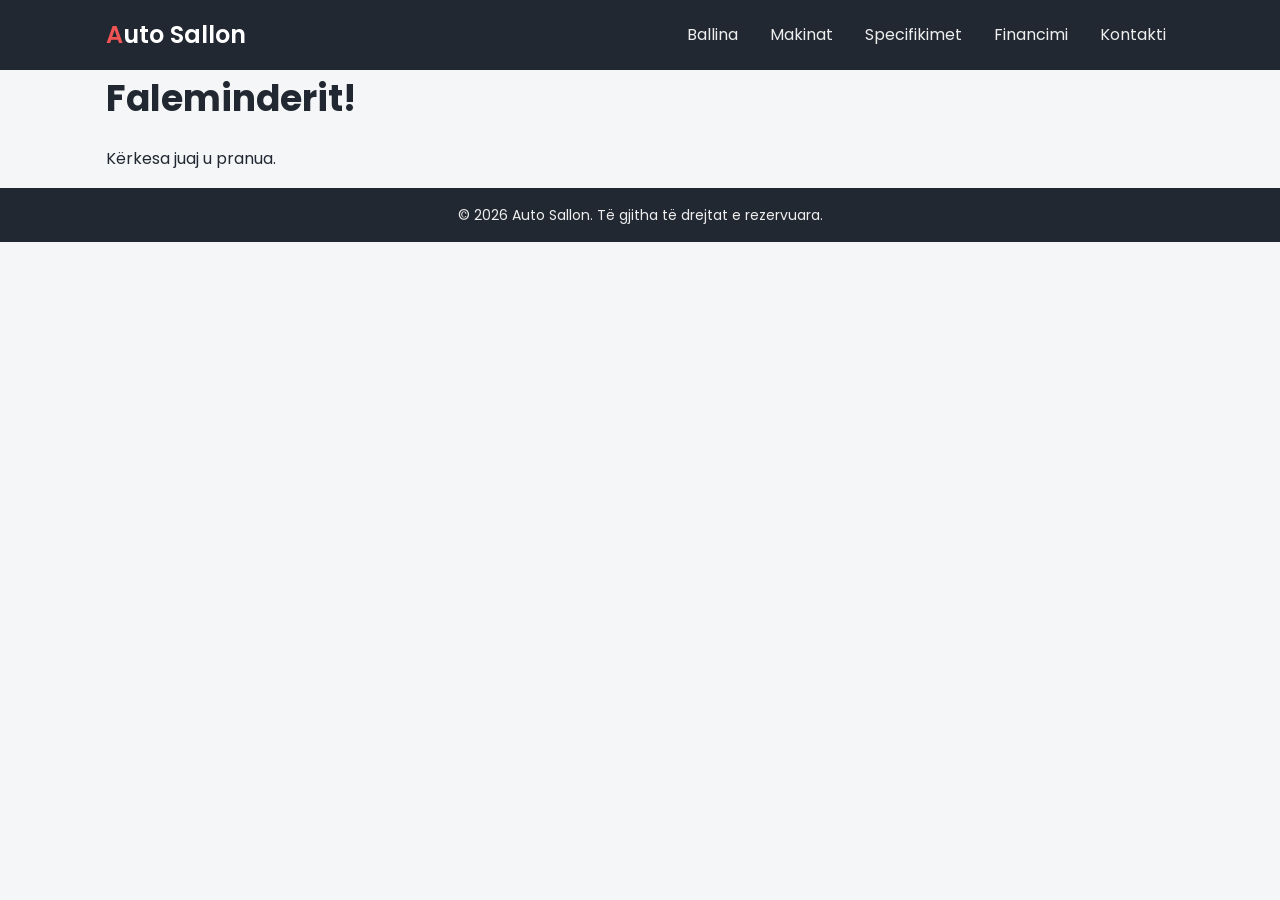
<file: faleminderit.html>
<!doctype html>
<html lang="sq">
<head>
    <meta charset="UTF-8">
    <meta name="viewport" content="width=device-width, initial-scale=1.0">
    <title>Auto Sallon | Faleminderit</title>
    <link rel="preconnect" href="https://fonts.googleapis.com">
    <link href="https://fonts.googleapis.com/css2?family=Poppins:wght@400;600&display=swap" rel="stylesheet">
    <link rel="stylesheet" href="css/style.css">
    <script src="js/script.js" defer></script>
</head>
<body>
    <header class="koka">
        <nav class="navigimi permbajtja">
            <a href="index.html" class="logo">Auto Sallon</a>
            <ul class="menu">
                <li><a href="index.html" class="nav-link">Ballina</a></li>
                <li><a href="makinat.html" class="nav-link">Makinat</a></li>
                <li><a href="specifikimet.html" class="nav-link">Specifikimet</a></li>
                <li><a href="financimi.html" class="nav-link">Financimi</a></li>
                <li><a href="kontakti.html" class="nav-link">Kontakti</a></li>
            </ul>
        </nav>
    </header>

    <main class="permbajtja">
        <h1>Faleminderit!</h1>
        <p>Kërkesa juaj u pranua.</p>
    </main>

    <footer class="fundi">
        <p class="permbajtja">&copy; 2026 Auto Sallon. Të gjitha të drejtat e rezervuara.</p>
    </footer>
</body>
</html>
</file>
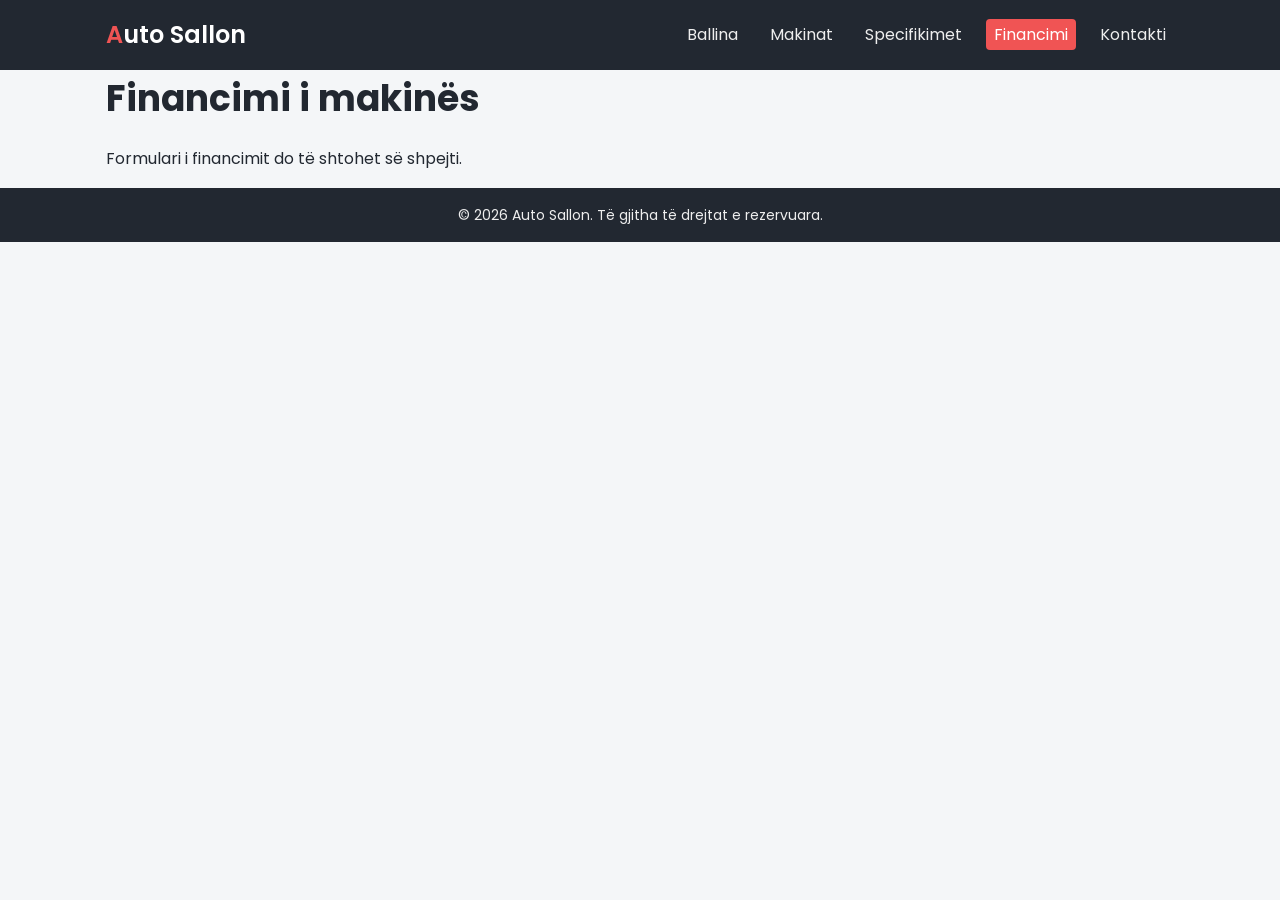
<file: financimi.html>
<!doctype html>
<html lang="sq">
<head>
    <meta charset="UTF-8">
    <meta name="viewport" content="width=device-width, initial-scale=1.0">
    <title>Auto Sallon | Financimi</title>
    <link rel="preconnect" href="https://fonts.googleapis.com">
    <link href="https://fonts.googleapis.com/css2?family=Poppins:wght@400;600&display=swap" rel="stylesheet">
    <link rel="stylesheet" href="css/style.css">
    <script src="js/script.js" defer></script>
</head>
<body>
    <header class="koka">
        <nav class="navigimi permbajtja">
            <a href="index.html" class="logo">Auto Sallon</a>
            <ul class="menu">
                <li><a href="index.html" class="nav-link">Ballina</a></li>
                <li><a href="makinat.html" class="nav-link">Makinat</a></li>
                <li><a href="specifikimet.html" class="nav-link">Specifikimet</a></li>
                <li><a href="financimi.html" class="nav-link aktiv">Financimi</a></li>
                <li><a href="kontakti.html" class="nav-link">Kontakti</a></li>
            </ul>
        </nav>
    </header>

    <main class="permbajtja">
        <h1>Financimi i makinës</h1>
        <p>Formulari i financimit do të shtohet së shpejti.</p>
    </main>

    <footer class="fundi">
        <p class="permbajtja">&copy; 2026 Auto Sallon. Të gjitha të drejtat e rezervuara.</p>
    </footer>
</body>
</html>
</file>
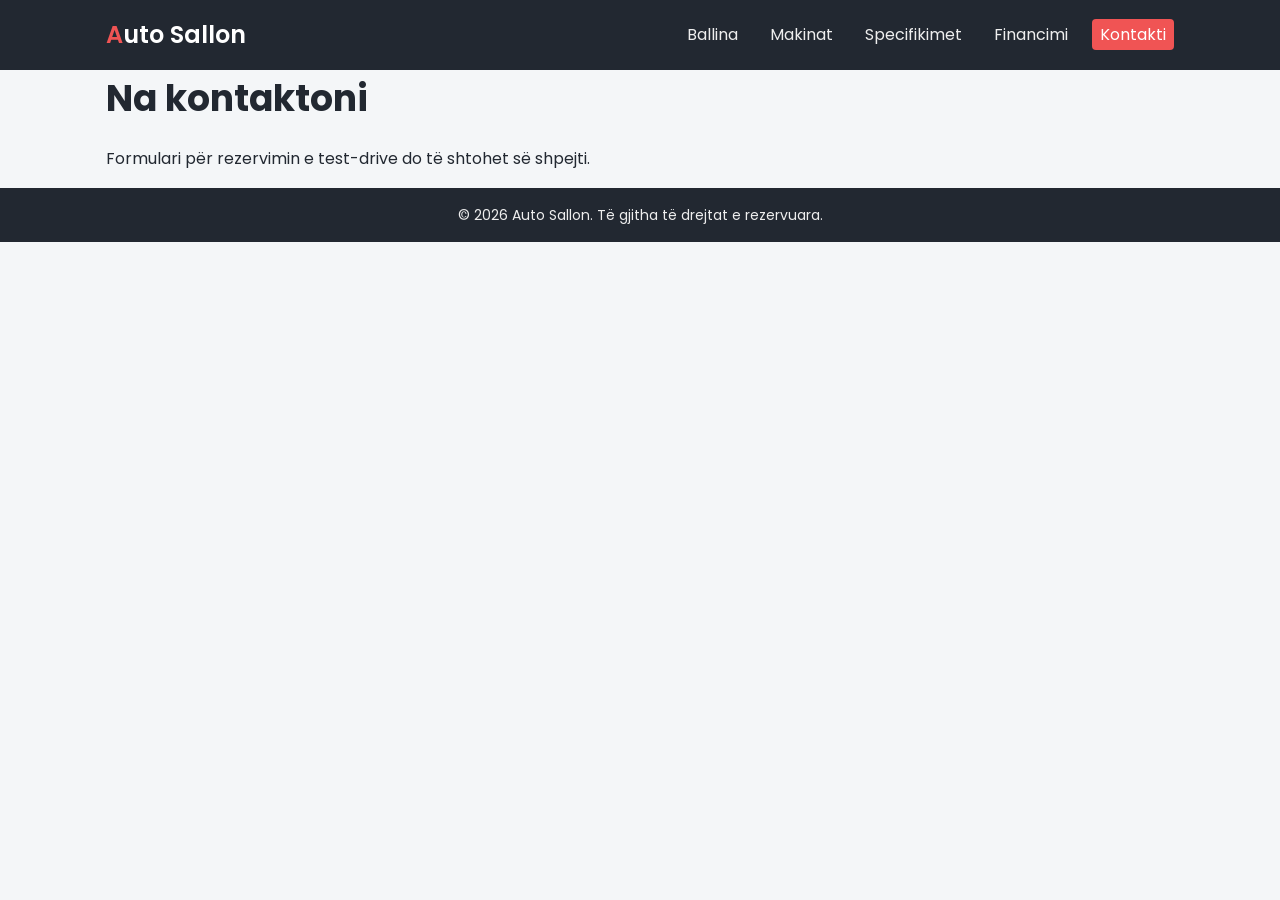
<file: kontakti.html>
<!doctype html>
<html lang="sq">
<head>
    <meta charset="UTF-8">
    <meta name="viewport" content="width=device-width, initial-scale=1.0">
    <title>Auto Sallon | Kontakti</title>
    <link rel="preconnect" href="https://fonts.googleapis.com">
    <link href="https://fonts.googleapis.com/css2?family=Poppins:wght@400;600&display=swap" rel="stylesheet">
    <link rel="stylesheet" href="css/style.css">
    <script src="js/script.js" defer></script>
</head>
<body>
    <header class="koka">
        <nav class="navigimi permbajtja">
            <a href="index.html" class="logo">Auto Sallon</a>
            <ul class="menu">
                <li><a href="index.html" class="nav-link">Ballina</a></li>
                <li><a href="makinat.html" class="nav-link">Makinat</a></li>
                <li><a href="specifikimet.html" class="nav-link">Specifikimet</a></li>
                <li><a href="financimi.html" class="nav-link">Financimi</a></li>
                <li><a href="kontakti.html" class="nav-link aktiv">Kontakti</a></li>
            </ul>
        </nav>
    </header>

    <main class="permbajtja">
        <h1>Na kontaktoni</h1>
        <p>Formulari për rezervimin e test-drive do të shtohet së shpejti.</p>
    </main>

    <footer class="fundi">
        <p class="permbajtja">&copy; 2026 Auto Sallon. Të gjitha të drejtat e rezervuara.</p>
    </footer>
</body>
</html>
</file>
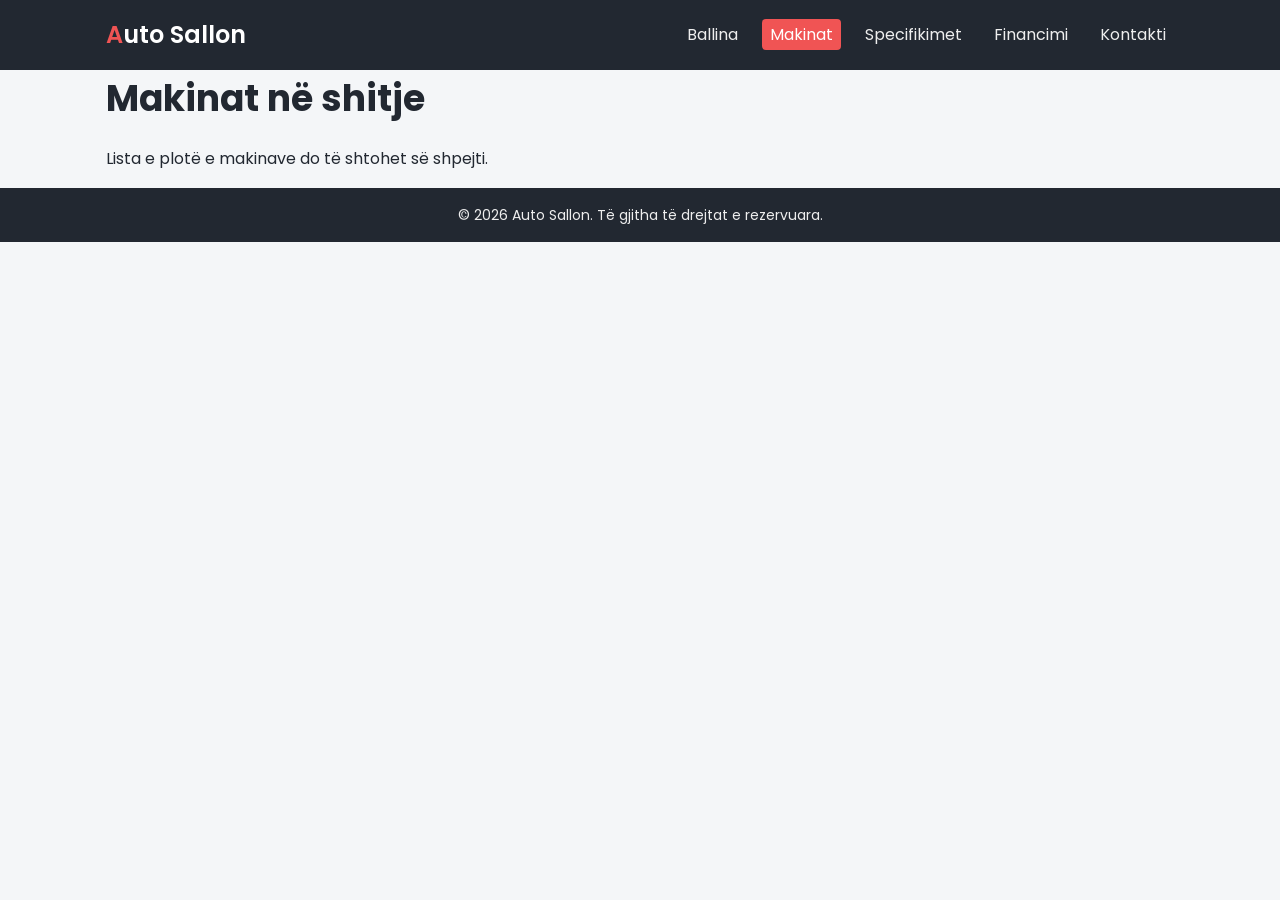
<file: makinat.html>
<!doctype html>
<html lang="sq">
<head>
    <meta charset="UTF-8">
    <meta name="viewport" content="width=device-width, initial-scale=1.0">
    <title>Auto Sallon | Makinat</title>
    <link rel="preconnect" href="https://fonts.googleapis.com">
    <link href="https://fonts.googleapis.com/css2?family=Poppins:wght@400;600&display=swap" rel="stylesheet">
    <link rel="stylesheet" href="css/style.css">
    <script src="js/script.js" defer></script>
</head>
<body>
    <header class="koka">
        <nav class="navigimi permbajtja">
            <a href="index.html" class="logo">Auto Sallon</a>
            <ul class="menu">
                <li><a href="index.html" class="nav-link">Ballina</a></li>
                <li><a href="makinat.html" class="nav-link aktiv">Makinat</a></li>
                <li><a href="specifikimet.html" class="nav-link">Specifikimet</a></li>
                <li><a href="financimi.html" class="nav-link">Financimi</a></li>
                <li><a href="kontakti.html" class="nav-link">Kontakti</a></li>
            </ul>
        </nav>
    </header>

    <main class="permbajtja">
        <h1>Makinat në shitje</h1>
        <p>Lista e plotë e makinave do të shtohet së shpejti.</p>
    </main>

    <footer class="fundi">
        <p class="permbajtja">&copy; 2026 Auto Sallon. Të gjitha të drejtat e rezervuara.</p>
    </footer>
</body>
</html>
</file>
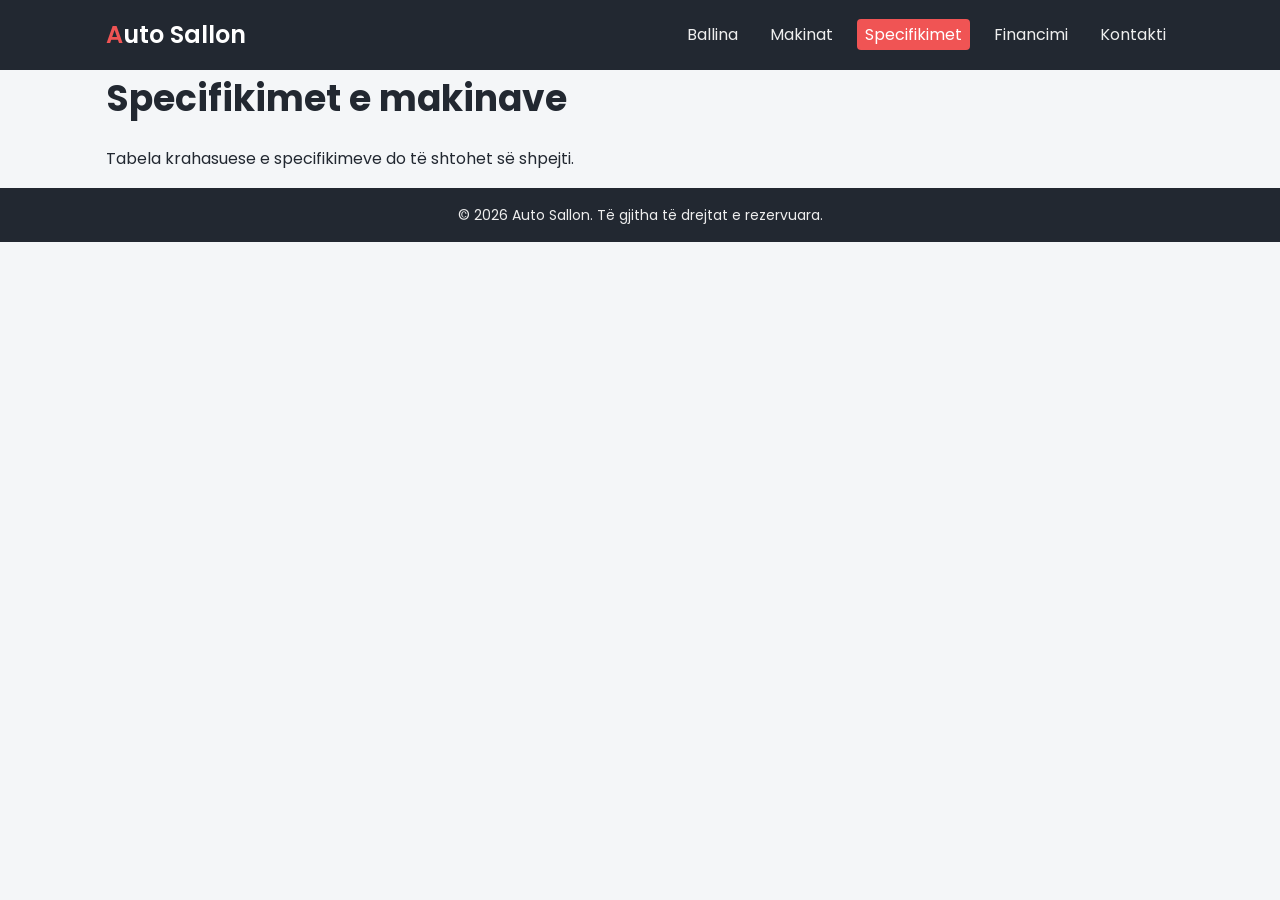
<file: specifikimet.html>
<!doctype html>
<html lang="sq">
<head>
    <meta charset="UTF-8">
    <meta name="viewport" content="width=device-width, initial-scale=1.0">
    <title>Auto Sallon | Specifikimet</title>
    <link rel="preconnect" href="https://fonts.googleapis.com">
    <link href="https://fonts.googleapis.com/css2?family=Poppins:wght@400;600&display=swap" rel="stylesheet">
    <link rel="stylesheet" href="css/style.css">
    <script src="js/script.js" defer></script>
</head>
<body>
    <header class="koka">
        <nav class="navigimi permbajtja">
            <a href="index.html" class="logo">Auto Sallon</a>
            <ul class="menu">
                <li><a href="index.html" class="nav-link">Ballina</a></li>
                <li><a href="makinat.html" class="nav-link">Makinat</a></li>
                <li><a href="specifikimet.html" class="nav-link aktiv">Specifikimet</a></li>
                <li><a href="financimi.html" class="nav-link">Financimi</a></li>
                <li><a href="kontakti.html" class="nav-link">Kontakti</a></li>
            </ul>
        </nav>
    </header>

    <main class="permbajtja">
        <h1>Specifikimet e makinave</h1>
        <p>Tabela krahasuese e specifikimeve do të shtohet së shpejti.</p>
    </main>

    <footer class="fundi">
        <p class="permbajtja">&copy; 2026 Auto Sallon. Të gjitha të drejtat e rezervuara.</p>
    </footer>
</body>
</html>
</file>
<file: css/style.css>
/* ===== Stilet e Auto Sallon ===== */

/* Reset */
* {
    box-sizing: border-box;
    margin: 0;
    padding: 0;
}

/* Fonti dhe ngjyrat bazë */
body {
    font-family: "Poppins", Arial, sans-serif;
    font-size: 1rem;
    line-height: 1.6;
    color: #222831;
    background-color: #f4f6f8;
}

img {
    max-width: 100%;
}

h1 {
    font-size: 1.75rem;
    margin-bottom: 0.5em;
}

p {
    margin-bottom: 1em;
}

/* Kontejneri në qendër */
.permbajtja {
    max-width: 1100px;
    margin: 0 auto;
    padding: 0 16px;
}

main {
    padding-top: 32px;
    padding-bottom: 32px;
}

/* ===== Navigimi (mobile-first: në kolonë) ===== */
.koka {
    background-color: #222831;
}

.navigimi {
    display: flex;
    flex-direction: column;
    align-items: center;
    gap: 12px;
    padding-top: 16px;
    padding-bottom: 16px;
}

.logo {
    color: #ffffff;
    font-size: 1.5rem;
    font-weight: 600;
    text-decoration: none;
}

.logo::first-letter {
    color: #f05454;
}

.menu {
    list-style-type: none;
    display: flex;
    flex-direction: column;
    align-items: center;
    gap: 8px;
}

.nav-link {
    color: #eeeeee;
    text-decoration: none;
    padding: 4px 8px;
    border-radius: 4px;
}

.nav-link:hover,
.nav-link.aktiv {
    background-color: #f05454;
    color: #ffffff;
}

/* ===== Hero (Ballina) ===== */
.hero {
    background-image: linear-gradient(135deg, #222831, #30475e);
    color: #ffffff;
    padding: 64px 0;
    text-align: center;
}

.hero p {
    font-size: 1.125rem;
    max-width: 600px;
    margin: 0 auto 1.5em;
}

.buton {
    display: inline-block;
    background-color: #f05454;
    color: #ffffff;
    text-decoration: none;
    font-weight: 600;
    padding: 12px 24px;
    border-radius: 6px;
}

.buton:hover {
    background-color: #d43f3f;
}

/* ===== Seksionet ===== */
.seksion {
    margin-bottom: 40px;
}

h2 {
    font-size: 1.5rem;
    margin-bottom: 0.75em;
}

.perfitimet {
    padding-left: 20px;
}

.perfitimet li {
    margin-bottom: 6px;
}

/* ===== Kartat e makinave ===== */
.kartat {
    display: flex;
    flex-wrap: wrap;
    gap: 20px;
}

.karta {
    flex: 1 1 200px;
    background-color: #ffffff;
    border: 1px solid #dddddd;
    border-radius: 12px;
    padding: 16px;
    box-shadow: 0 4px 12px rgba(0, 0, 0, 0.08);
}

.karta img {
    display: block;
    width: 100%;
    border-radius: 8px;
    margin-bottom: 12px;
    background-color: #e3e6ea;
}

.karta h3 {
    font-size: 1.125rem;
    margin-bottom: 4px;
}

.karta p {
    margin-bottom: 4px;
    color: #555555;
}

.karta .cmimi {
    font-size: 1.25rem;
    font-weight: 600;
    color: #f05454;
    margin-bottom: 12px;
}

.karta a {
    color: #30475e;
    font-weight: 600;
}

/* ===== Fundi i faqes ===== */
.fundi {
    background-color: #222831;
    color: #eeeeee;
    text-align: center;
    padding: 16px 0;
}

.fundi p {
    margin-bottom: 0;
    font-size: 0.875rem;
}

/* ===== Tablet dhe më gjerë: navigimi në rresht ===== */
@media (min-width: 768px) {
    .navigimi {
        flex-direction: row;
        justify-content: space-between;
    }

    .menu {
        flex-direction: row;
        gap: 16px;
    }

    h1 {
        font-size: 2.25rem;
    }
}
</file>
